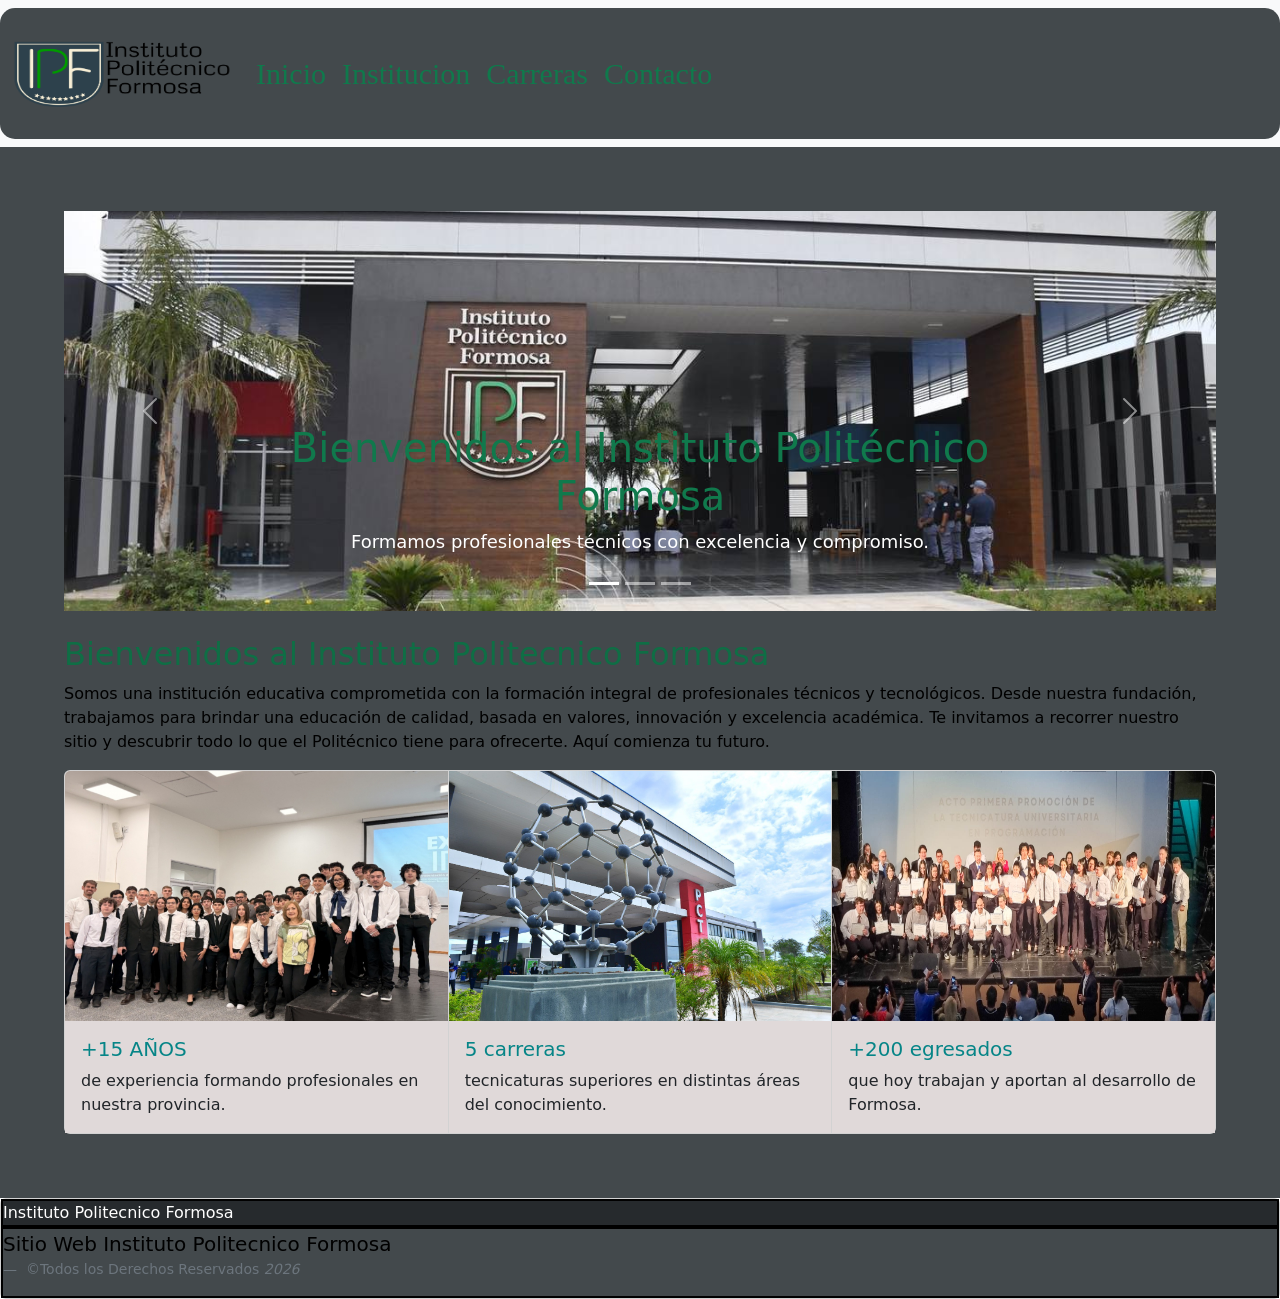
<file: index.html>
<!doctype html>
<html lang="es">
  <head>
    <meta charset="UTF-8" />
    <meta name="viewport" content="width=device-width, initial-scale=1.0" />
    <title>Inicio</title>
    <link rel="stylesheet" href="assets/css/index.css">
    <link
      href="https://cdn.jsdelivr.net/npm/bootstrap@5.3.8/dist/css/bootstrap.min.css"
      rel="stylesheet"
      integrity="sha384-sRIl4kxILFvY47J16cr9ZwB07vP4J8+LH7qKQnuqkuIAvNWLzeN8tE5YBujZqJLB"
      crossorigin="anonymous"
    />
  </head>
  <!--Navbar-->
  <header>
   <nav class="navbar navbar-expand-lg bg-body-tertiary">
  <div class="container-fluid">
     <a class="navbar-brand" href="index.html">
      <!--Img de logo IPF-->
      <img src="assets/img/LOGO.png" alt="Logo Instituto" width="220" height="70">
    </a>
   
    <button class="navbar-toggler" type="button" data-bs-toggle="collapse" data-bs-target="#navbarNavDropdown" aria-controls="navbarNavDropdown" aria-expanded="false" aria-label="Toggle navigation">
      <span class="navbar-toggler-icon"></span>
    </button>
    <div class="collapse navbar-collapse" id="navbarNavDropdown">
      <ul class="navbar-nav">
         <li class="nav-item">
          <a class="nav-link " aria-current="page" href="index.html">Inicio</a>
        </li>
        <li class="nav-item">
          <a class="nav-link " aria-current="page" href="institucion.html">Institucion</a>
        </li>
        <li class="nav-item">
          <a class="nav-link" href="carreras.html">Carreras</a>
        </li>
        <li class="nav-item">
          <a class="nav-link" href="contacto.html">Contacto</a>
        </li>
       
          </ul>
        </li>
      </ul>
    </div>
  </div>
 
</nav>
  </header>
<body>
     
        <main>
          <!--Carrusel de imagenes-->
           <div id="myCarousel" class="carousel slide mb-6" data-bs-ride="carousel">
    <div class="carousel-indicators">
        <button type="button" data-bs-target="#myCarousel" data-bs-slide-to="0" class="active" aria-current="true" aria-label="Slide 1"></button>
        <button type="button" data-bs-target="#myCarousel" data-bs-slide-to="1" aria-label="Slide 2"></button>
        <button type="button" data-bs-target="#myCarousel" data-bs-slide-to="2" aria-label="Slide 3"></button>
    </div>
   
    <div class="carousel-inner">
       <!--imagen en carrusel con info-->
        <div class="carousel-item active">
            <img src="assets/img/IPF1.jpeg" class="d-block w-100" alt="Descripción de la imagen 1">
            <div class="container">
                <div class="carousel-caption ">
                    <h1 class="carrusel-titulo">Bienvenidos al Instituto Politécnico Formosa</h1>
                    <p class="parrafo-carrusel">Formamos profesionales técnicos con excelencia y compromiso.</p>
                 
                </div>
            </div>
        </div>
        <!--imagen en carrusel con info-->
       
        <div class="carousel-item">
            <img src="assets/img/IPF2.jpeg" class="d-block w-100" alt="Descripción de la imagen 2">
            <div class="container">
                <div class="carousel-caption">
                    <h1 class="carrusel-titulo">Laboratorios y Talleres</h1>
                    <p class="parrafo-carrusel">Aprendé haciendo con equipamiento moderno y tecnología de punta.</p>
                   
                </div>
            </div>
        </div>
        <!--imagen en carrusel con info-->
     
        <div class="carousel-item">
            <img src="assets/img/ipf3.jpg" class="d-block w-100" alt="Descripción de la imagen 3">
            <div class="container">
                <div class="carousel-caption text-end">
                    <h1 class="carrusel-titulo">Sumate a nuestra comunidad</h1>
                    <p class="parrafo-carrusel">Inscribite ahora y empezá a construir tu futuro profesional.</p>
                   
                </div>
            </div>
        </div>
    </div>
   <!--boton de siguiente en carrusel-->
    <button class="carousel-control-prev" type="button" data-bs-target="#myCarousel" data-bs-slide="prev">
        <span class="carousel-control-prev-icon" aria-hidden="true"></span>
        <span class="visually-hidden">Previous</span>
    </button>
    <button class="carousel-control-next" type="button" data-bs-target="#myCarousel" data-bs-slide="next">
        <span class="carousel-control-next-icon" aria-hidden="true"></span>
        <span class="visually-hidden">Next</span>
    </button>
</div>
<br>
<!--titulo bienvenida-->
          <div>
            <h2 class="bienvenida">
              Bienvenidos al Instituto Politecnico Formosa
            </h2>
          <p class="text-B">
            Somos una institución educativa comprometida con la formación integral de profesionales técnicos y tecnológicos. Desde nuestra fundación, trabajamos para brindar una educación de calidad, basada en valores, innovación y excelencia académica.


Te invitamos a recorrer nuestro sitio y descubrir todo lo que el Politécnico tiene para ofrecerte. Aquí comienza tu futuro.
          </p>
          </div>


          <!--grupo de cartas con info del IPF-->
          <div class="card-group">
  <div class="card">
    <img src="assets/img/profesionales.jpg" class="card-img-top" alt="...">
    <div class="card-body">
      <h5 class="card-title1">+15 AÑOS</h5>
      <p class="card-text">de experiencia formando profesionales en nuestra provincia.</p>
     
    </div>
  </div>
  <div class="card">
    <img src="assets/img/carreras.jpeg" class="card-img-top" alt="...">
    <div class="card-body">
      <h5 class="card-title1">5 carreras</h5>
      <p class="card-text">tecnicaturas superiores en distintas áreas del conocimiento.</p>
     
    </div>
  </div>
  <div class="card">
    <img src="assets/img/egresados.jpeg" class="card-img-top" alt="...">
    <div class="card-body">
      <h5 class="card-title1">+200 egresados</h5>
      <p class="card-text">que hoy trabajan y aportan al desarrollo de Formosa.</p>
   
    </div>
  </div>
</div>
        </main>
        <!--footer-->
<footer>
  <div class="card">
  <div class="card-header1">
    Instituto Politecnico Formosa
  </div>
  <div class="card-body2">
    <figure>
      <blockquote class="blockquote">
        <p>Sitio Web Instituto Politecnico Formosa</p>
      </blockquote>
      <figcaption class="blockquote-footer">
        ©Todos los Derechos Reservados <cite title="Source Title">2026</cite>
      </figcaption>
    </figure>
  </div>
</div>
</footer>




    <script
    src="https://cdn.jsdelivr.net/npm/bootstrap@5.3.8/dist/js/bootstrap.bundle.min.js"
    integrity="sha384-FKyoEForCGlyvwx9Hj09JcYn3nv7wiPVlz7YYwJrWVcXK/BmnVDxM+D2scQbITxI"
    crossorigin="anonymous"
  ></script>
  </body>
 
</html>
</file>
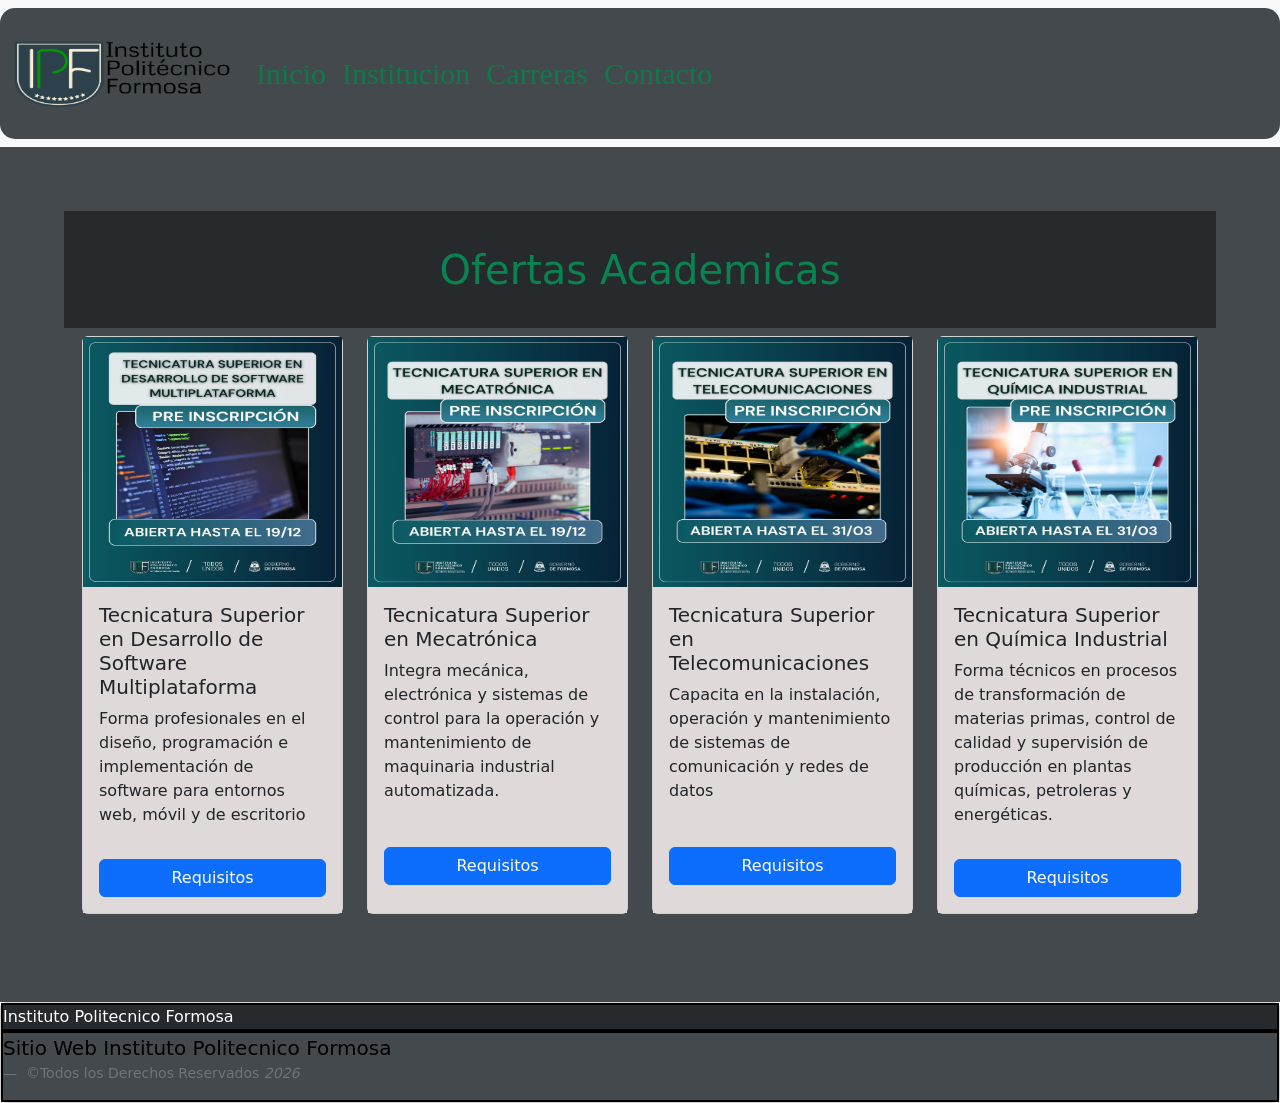
<file: carreras.html>
<!doctype html>
<html lang="es">
  <head>
    <meta charset="UTF-8" />
    <meta name="viewport" content="width=device-width, initial-scale=1.0" />
    <title>Inicio</title>
    <link rel="stylesheet" href="assets/css/carreras.css">
    <link
      href="https://cdn.jsdelivr.net/npm/bootstrap@5.3.8/dist/css/bootstrap.min.css"
      rel="stylesheet"
      integrity="sha384-sRIl4kxILFvY47J16cr9ZwB07vP4J8+LH7qKQnuqkuIAvNWLzeN8tE5YBujZqJLB"
      crossorigin="anonymous"
    />
  </head>
  <header>
    <!--nav bar-->
    <nav class="navbar navbar-expand-lg bg-body-tertiary">
  <div class="container-fluid">
     <a class="navbar-brand" href="carreras.html">
      <img src="assets/img/LOGO.png" alt="Logo Instituto" width="220" height="70">
    </a>
   
    <button class="navbar-toggler" type="button" data-bs-toggle="collapse" data-bs-target="#navbarNavDropdown" aria-controls="navbarNavDropdown" aria-expanded="false" aria-label="Toggle navigation">
      <span class="navbar-toggler-icon"></span>
    </button>
    <div class="collapse navbar-collapse" id="navbarNavDropdown">
      <ul class="navbar-nav">
         <li class="nav-item">
          <a class="nav-link " aria-current="page" href="index.html">Inicio</a>
        </li>
        <li class="nav-item">
          <a class="nav-link " aria-current="page" href="institucion.html">Institucion</a>
        </li>
        <li class="nav-item">
          <a class="nav-link" href="carreras.html">Carreras</a>
        </li>
        <li class="nav-item">
          <a class="nav-link" href="contacto.html">Contacto</a>
        </li>
       
          </ul>
        </li>
      </ul>
    </div>
  </div>
 
</nav>



  </header>
<body>
     
   <main>
    <!--titulo carreras-->
    <div>
      <h1 class="titulo-carreras">Ofertas Academicas</h1>
    </div>
   <div class="container">
    <div class="row">

      <!-- SOFTWARE -->
      <div class="col-12 col-md-6 col-lg-3 mb-4">
        <div class="card h-100">
          <img src="assets/img/software.jpg" class="card-img-carr " alt="...">
          <div class="card-body">
            <h5 class="card-title">Tecnicatura Superior en Desarrollo de Software Multiplataforma</h5>
            <p class="card-text">Forma profesionales en el diseño, programación e implementación de software para entornos web, móvil y de escritorio</p>
          </div>

          <!-- BOTÓN de modals-->
          <div class="card-body">
            <button class="btn btn-primary w-100" data-bs-target="#modalSofware1" data-bs-toggle="modal">
              Requisitos
            </button>
          </div>
        </div>
      </div>

      <!-- MECATRONICA -->
      <div class="col-12 col-md-6 col-lg-3 mb-4">
        <div class="card h-100">
          <img src="assets/img/MECATRONICA.jpg" class="card-img-carr " alt="...">
          <div class="card-body">
            <h5 class="card-title">Tecnicatura Superior en Mecatrónica</h5>
            <p class="card-text">Integra mecánica, electrónica y sistemas de control para la operación y mantenimiento de maquinaria industrial automatizada.</p>
          </div>
 <!-- BOTÓN de modals-->
          <div class="card-body">
            <button class="btn btn-primary w-100" data-bs-target="#modalmeca1" data-bs-toggle="modal">
              Requisitos
            </button>
          </div>
        </div>
      </div>

      <!-- TELECO -->
      <div class="col-12 col-md-6 col-lg-3 mb-4">
        <div class="card h-100">
          <img src="assets/img/teleco.jpg" class="card-img-carr " alt="...">
          <div class="card-body">
            <h5 class="card-title">Tecnicatura Superior en Telecomunicaciones</h5>
            <p class="card-text">Capacita en la instalación, operación y mantenimiento de sistemas de comunicación y redes de datos</p>
          </div>
 <!-- BOTÓN de modals-->
          <div class="card-body">
            <button class="btn btn-primary w-100" data-bs-target="#modaltele1" data-bs-toggle="modal">
              Requisitos
            </button>
          </div>
        </div>
      </div>

      <!-- QUIMICA -->
      <div class="col-12 col-md-6 col-lg-3 mb-4">
        <div class="card h-100">
          <img src="assets/img/QUIMICA.jpg" class="card-img-carr  " alt="...">
          <div class="card-body">
            <h5 class="card-title">Tecnicatura Superior en Química Industrial</h5>
            <p class="card-text">Forma técnicos en procesos de transformación de materias primas, control de calidad y supervisión de producción en plantas químicas, petroleras y energéticas.</p>
          </div>
 <!-- BOTÓN de modals-->
          <div class="card-body">
            <button class="btn btn-primary w-100" data-bs-target="#modalquimi1" data-bs-toggle="modal">
              Requisitos
            </button>
          </div>
        </div>
      </div>

    </div>
  </div>
</main>


    
<!--footer-->
<footer>
  <div class="card">
  <div class="card-header1">
    Instituto Politecnico Formosa
  </div>
  <div class="card-body2">
    <figure>
      <blockquote class="blockquote">
        <p>Sitio Web Instituto Politecnico Formosa</p>
      </blockquote>
      <figcaption class="blockquote-footer">
        ©Todos los Derechos Reservados <cite title="Source Title">2026</cite>
      </figcaption>
    </figure>
  </div>
</div>
</footer>



<!--MODAL sofware-->

  <div class="modal fade" id="modalSofware1" aria-hidden="true" aria-labelledby="exampleModalToggleLabel" tabindex="-1">
  <div class="modal-dialog modal-dialog-centered">
    <div class="modal-content">
      <div class="modal-header">
        <h1 class="modal-title fs-5" id="exampleModalToggleLabel">Perfil del egresado:</h1>
        <button type="button" class="btn-close" data-bs-dismiss="modal" aria-label="Close"></button>
      </div>
      <div class="modal-body">
        Técnico superior con título oficial capaz de desarrollar soluciones tecnológicas, trabajar en equipos de programación bajo metodologías ágiles y adaptarse a entornos tecnológicos cambiantes.
       <br>
        <br>
        <h5>Duracion</h5>
       <p>2 años </p>
      </div>
      <div class="modal-footer">
        <button class="btn btn-primary" data-bs-target="#modalSofware2" data-bs-toggle="modal">Requisitos</button>
      </div>
    </div>
  </div>
</div>
<div class="modal fade" id="modalSofware2" aria-hidden="true" aria-labelledby="exampleModalToggleLabel2" tabindex="-1">
  <div class="modal-dialog modal-dialog-centered">
    <div class="modal-content">
      <div class="modal-header">
        <h1 class="modal-title fs-5" id="exampleModalToggleLabel2">Requisitos de Inscripcion</h1>
        <button type="button" class="btn-close" data-bs-dismiss="modal" aria-label="Close"></button>
      </div>
      <div class="modal-body">
     <h5>Requisitos de inscripción:</h5>
     <ul><li>Título secundario completo (o constancia)</li>
    <li>Fotocopia de DNI y CUIL </li>
      <li>Partida de nacimiento actualizada</li>
      <li>Carpeta colgante y 2 fotos 4x4</li>
    </ul>
      </div>
      <div class="modal-footer">
        <button class="btn btn-primary" data-bs-target="#modalSofware1" data-bs-toggle="modal">Volver</button>
      </div>
    </div>
  </div>
</div>



<!--MODAL meca-->
 <div class="modal fade" id="modalmeca1" aria-hidden="true" aria-labelledby="exampleModalToggleLabel" tabindex="-1">
  <div class="modal-dialog modal-dialog-centered">
    <div class="modal-content">
      <div class="modal-header">
        <h1 class="modal-title fs-5" id="exampleModalToggleLabel">Perfil del egresado:</h1>
        <button type="button" class="btn-close" data-bs-dismiss="modal" aria-label="Close"></button>
      </div>
      <div class="modal-body">
       Profesional capacitado para intervenir en procesos de producción automatizada, diagnosticar fallas y optimizar sistemas tecnológicos en el ámbito industrial.
      <br>
        <br>
         <h5>Duracion</h5>
       <p>3 años </p>
      </div>
      <div class="modal-footer">
        <button class="btn btn-primary" data-bs-target="#modalmeca2" data-bs-toggle="modal">Requisitos</button>
      </div>
    </div>
  </div>
</div>
<div class="modal fade" id="modalmeca2" aria-hidden="true" aria-labelledby="exampleModalToggleLabel2" tabindex="-1">
  <div class="modal-dialog modal-dialog-centered">
    <div class="modal-content">
      <div class="modal-header">
        <h1 class="modal-title fs-5" id="exampleModalToggleLabel2">Requisitos de inscripción:</h1>
        <button type="button" class="btn-close" data-bs-dismiss="modal" aria-label="Close"></button>
      </div>
      <div class="modal-body">
     <ul><li>Título secundario completo (o constancia)</li>
    <li>Fotocopia de DNI y CUIL </li>
      <li>Partida de nacimiento actualizada</li>
      <li>Carpeta colgante y 2 fotos 4x4</li>
    </ul>
      </div>
      <div class="modal-footer">
        <button class="btn btn-primary" data-bs-target="#modalmeca1" data-bs-toggle="modal">Volver</button>
      </div>
    </div>
  </div>
</div>


<!--MODAL teleco-->
   <div class="modal fade" id="modaltele1" aria-hidden="true" aria-labelledby="exampleModalToggleLabel" tabindex="-1">
  <div class="modal-dialog modal-dialog-centered">
    <div class="modal-content">
      <div class="modal-header">
        <h1 class="modal-title fs-5" id="exampleModalToggleLabel">Perfil del egresado:</h1>
        <button type="button" class="btn-close" data-bs-dismiss="modal" aria-label="Close"></button>
      </div>
      <div class="modal-body">
         Profesional especializado en infraestructura de conectividad, transmisión de datos y gestión de redes para el sector industrial y de servicios.
         <br>
        <br>
          <h5>Duracion</h5>
       <p>2 años y medio </p>
      </div>
      <div class="modal-footer">
        <button class="btn btn-primary" data-bs-target="#modaltele2" data-bs-toggle="modal">Requisitos</button>
      </div>
    </div>
  </div>
</div>
<div class="modal fade" id="modaltele2" aria-hidden="true" aria-labelledby="exampleModalToggleLabel2" tabindex="-1">
  <div class="modal-dialog modal-dialog-centered">
    <div class="modal-content">
      <div class="modal-header">
        <h1 class="modal-title fs-5" id="exampleModalToggleLabel2">Requisitos de inscripción:</h1>
        <button type="button" class="btn-close" data-bs-dismiss="modal" aria-label="Close"></button>
      </div>
      <div class="modal-body">
     <ul><li>Título secundario completo (o constancia)</li>
    <li>Fotocopia de DNI y CUIL </li>
      <li>Partida de nacimiento actualizada</li>
      <li>Carpeta colgante y 2 fotos 4x4</li>
    </ul>
      </div>
      <div class="modal-footer">
        <button class="btn btn-primary" data-bs-target="#modaltele1" data-bs-toggle="modal">Volver</button>
      </div>
    </div>
  </div>
</div>

<!--MODAL qumica-->
<div class="modal fade" id="modalquimi1" aria-hidden="true" aria-labelledby="exampleModalToggleLabel" tabindex="-1">
  <div class="modal-dialog modal-dialog-centered">
    <div class="modal-content">
      <div class="modal-header">
        <h1 class="modal-title fs-5" id="exampleModalToggleLabel">Perfil del egresado:</h1>
        <button type="button" class="btn-close" data-bs-dismiss="modal" aria-label="Close"></button>
      </div>
      <div class="modal-body">
        Profesional habilitado para desempeñarse en laboratorios y plantas industriales, asegurando el cumplimiento de normativas ambientales y de seguridad.
        <br>
        <br>
         <h5>Duracion</h5>
       <p>2 años y medio </p>
      </div>
      <div class="modal-footer">
        <button class="btn btn-primary" data-bs-target="#modalquimi2" data-bs-toggle="modal">Requisitos</button>
      </div>
    </div>
  </div>
</div>
<div class="modal fade" id="modalquimi2" aria-hidden="true" aria-labelledby="exampleModalToggleLabel2" tabindex="-1">
  <div class="modal-dialog modal-dialog-centered">
    <div class="modal-content">
      <div class="modal-header">
        <h1 class="modal-title fs-5" id="exampleModalToggleLabel2">Modal 2</h1>
        <button type="button" class="btn-close" data-bs-dismiss="modal" aria-label="Close"></button>
      </div>
      <div class="modal-body">
      <h5>Requisitos de inscripción:</h5>
     <ul><li>Título secundario completo (o constancia)</li>
    <li>Fotocopia de DNI y CUIL </li>
      <li>Partida de nacimiento actualizada</li>
      <li>Carpeta colgante y 2 fotos 4x4</li>
    </ul>
      </div>
      <div class="modal-footer">
        <button class="btn btn-primary" data-bs-target="#modalquimi1" data-bs-toggle="modal">Volver</button>
      </div>
    </div>
  </div>
</div>


    <script
    src="https://cdn.jsdelivr.net/npm/bootstrap@5.3.8/dist/js/bootstrap.bundle.min.js"
    integrity="sha384-FKyoEForCGlyvwx9Hj09JcYn3nv7wiPVlz7YYwJrWVcXK/BmnVDxM+D2scQbITxI"
    crossorigin="anonymous"
  ></script>
  </body>
 
</html>
</file>
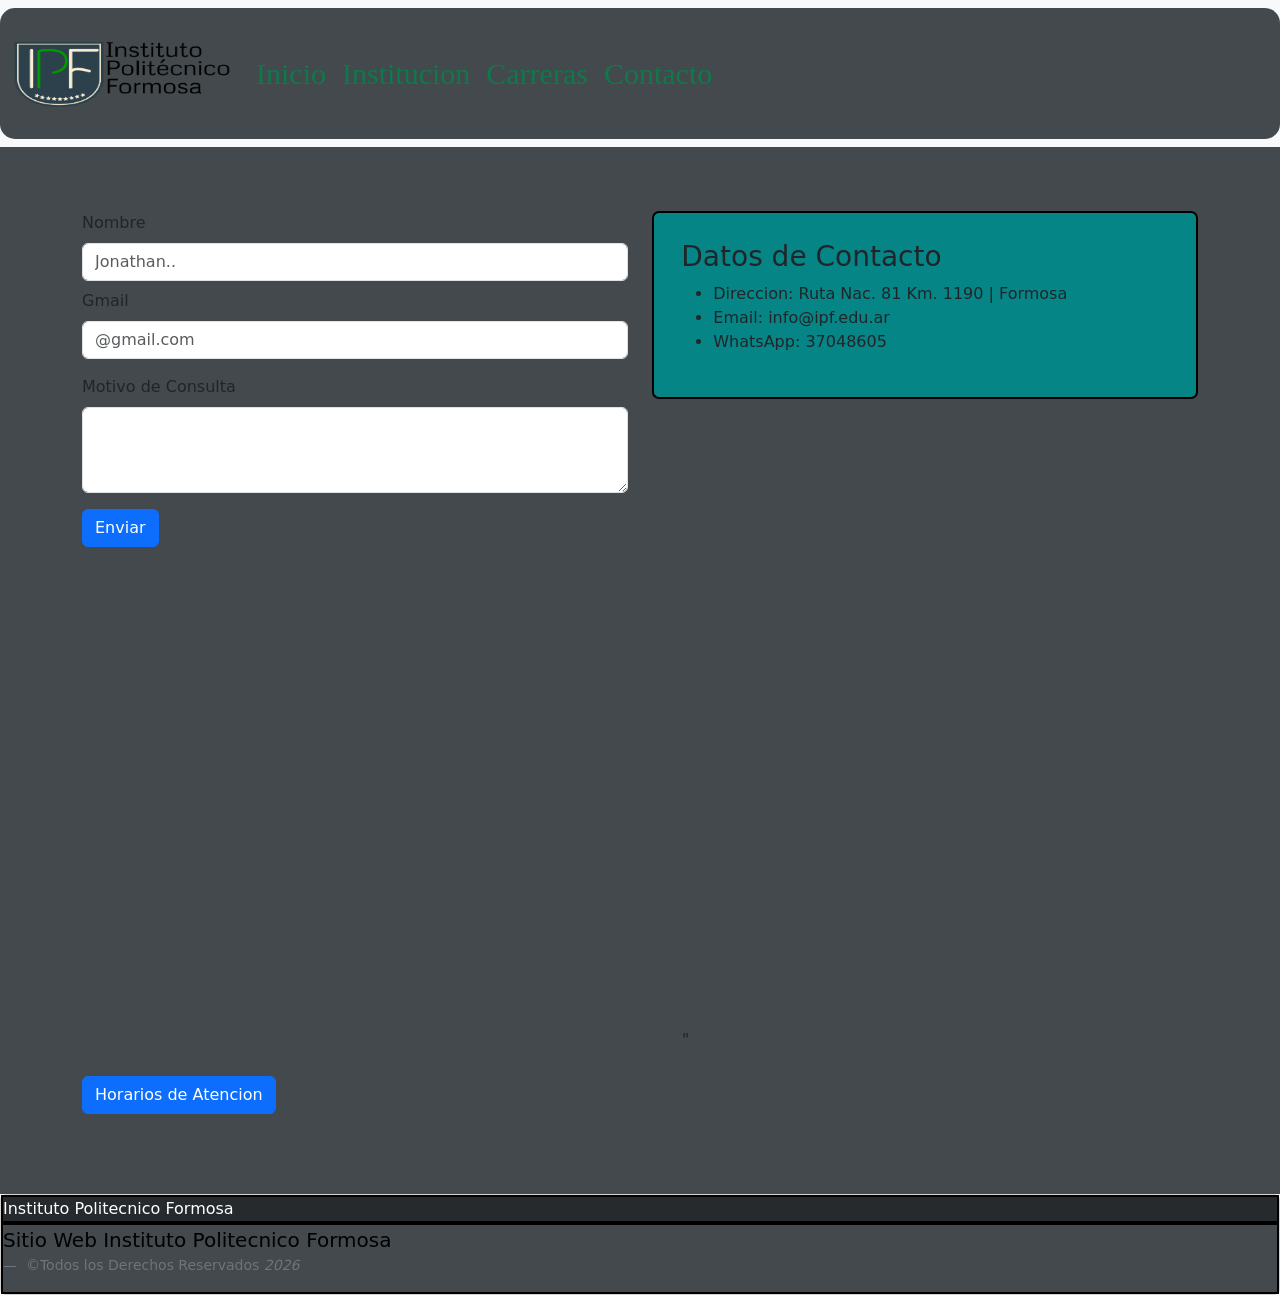
<file: contacto.html>
<!doctype html>
<html lang="es">
  <head>
    <meta charset="UTF-8" />
    <meta name="viewport" content="width=device-width, initial-scale=1.0" />
    <title>Contacto</title>
    <link rel="stylesheet" href="assets/css/contacto.css" />
    <link
      href="https://cdn.jsdelivr.net/npm/bootstrap@5.3.8/dist/css/bootstrap.min.css"
      rel="stylesheet"
      integrity="sha384-sRIl4kxILFvY47J16cr9ZwB07vP4J8+LH7qKQnuqkuIAvNWLzeN8tE5YBujZqJLB"
      crossorigin="anonymous"
    />
  </head>
  <header><nav class="navbar navbar-expand-lg bg-body-tertiary">
  <div class="container-fluid">
     <a class="navbar-brand" href="carreras.html">
      <img src="assets/img/LOGO.png" alt="Logo Instituto" width="220" height="70">
    </a>
   
    <button class="navbar-toggler" type="button" data-bs-toggle="collapse" data-bs-target="#navbarNavDropdown" aria-controls="navbarNavDropdown" aria-expanded="false" aria-label="Toggle navigation">
      <span class="navbar-toggler-icon"></span>
    </button>
    <div class="collapse navbar-collapse" id="navbarNavDropdown">
      <ul class="navbar-nav">
         <li class="nav-item">
          <a class="nav-link " aria-current="page" href="index.html">Inicio</a>
        </li>
        <li class="nav-item">
          <a class="nav-link " aria-current="page" href="institucion.html">Institucion</a>
        </li>
        <li class="nav-item">
          <a class="nav-link" href="carreras.html">Carreras</a>
        </li>
        <li class="nav-item">
          <a class="nav-link" href="contacto.html">Contacto</a>
        </li>
       
          </ul>
        </li>
      </ul>
    </div>
  </div>
 
</nav>
</header>
  <body>
    <main>
  <div class="container">
    <div class="row">

      <!-- FORMULARIO -->
      <div class="col-12 col-md-6">

        <div class="mb-2">
          <label class="form-label">Nombre</label>
          <input type="text" class="form-control" placeholder="Jonathan..">
        </div>

        <div class="mb-3">
          <label class="form-label">Gmail</label>
          <input type="email" class="form-control" placeholder="@gmail.com">
        </div>

        <div class="mb-3">
          <label class="form-label">Motivo de Consulta</label>
          <textarea class="form-control" rows="3"></textarea>
        </div>
<!--boton de enviar-->
        <input class="btn btn-primary" type="button" value="Enviar">

      </div> 

      <!-- DATOS DE CONTACTO -->
      <div class="col-12 col-md-6">
<div class="ss">
        <h3>Datos de Contacto</h3>
        <ul>
          <li>Direccion: Ruta Nac. 81 Km. 1190 | Formosa</li>
          <li>Email: info@ipf.edu.ar</li>
          <li>WhatsApp: 37048605</li>
        </ul>

      </div>

    </div>
  </div>
  
  <br>
  <br>
  <!--iamgen interactiva de google maps-->
  <iframe src="https://www.google.com/maps/embed?pb=!1m18!1m12!1m3!1d930.8380915021241!2d-58.277511231232296!3d-26.08042039273309!2m3!1f0!2f0!3f0!3m2!1i1024!2i768!4f13.1!3m3!1m2!1s0x945cb1005b21b355%3A0x36a052477a923c03!2sInstituto%20Polit%C3%A9cnico%20Formosa!5e0!3m2!1ses!2sar!4v1777770500098!5m2!1ses!2sar"
   width="600" height="450" style="border:0;" allowfullscreen="" loading="lazy" referrerpolicy="no-referrer-when-downgrade"></iframe>"
  <br>
  <br>
  <!--boton con contenido expandible-->
 <button class="btn btn-primary" type="button" data-bs-toggle="collapse" data-bs-target="#collapseExample" aria-expanded="false" aria-controls="collapseExample">
    Horarios de Atencion
  </button>
</p>
<div class="collapse" id="collapseExample">
  <div class="card card-body">
     <strong> Lunes a Viernes</strong> desde las 9:00 a 22:00
  </div>
</div>

</main>
<!--footer-->
<footer>
  <div class="card">
  <div class="card-header1">
    Instituto Politecnico Formosa
  </div>
  <div class="card-body2">
    <figure>
      <blockquote class="blockquote">
        <p>Sitio Web Instituto Politecnico Formosa</p>
      </blockquote>
      <figcaption class="blockquote-footer">
        ©Todos los Derechos Reservados <cite title="Source Title">2026</cite>
      </figcaption>
    </figure>
  </div>
</div>
</footer>


    <script
      src="https://cdn.jsdelivr.net/npm/bootstrap@5.3.8/dist/js/bootstrap.bundle.min.js"
      integrity="sha384-FKyoEForCGlyvwx9Hj09JcYn3nv7wiPVlz7YYwJrWVcXK/BmnVDxM+D2scQbITxI"
      crossorigin="anonymous"
    ></script>
  </body>
</html>
</file>
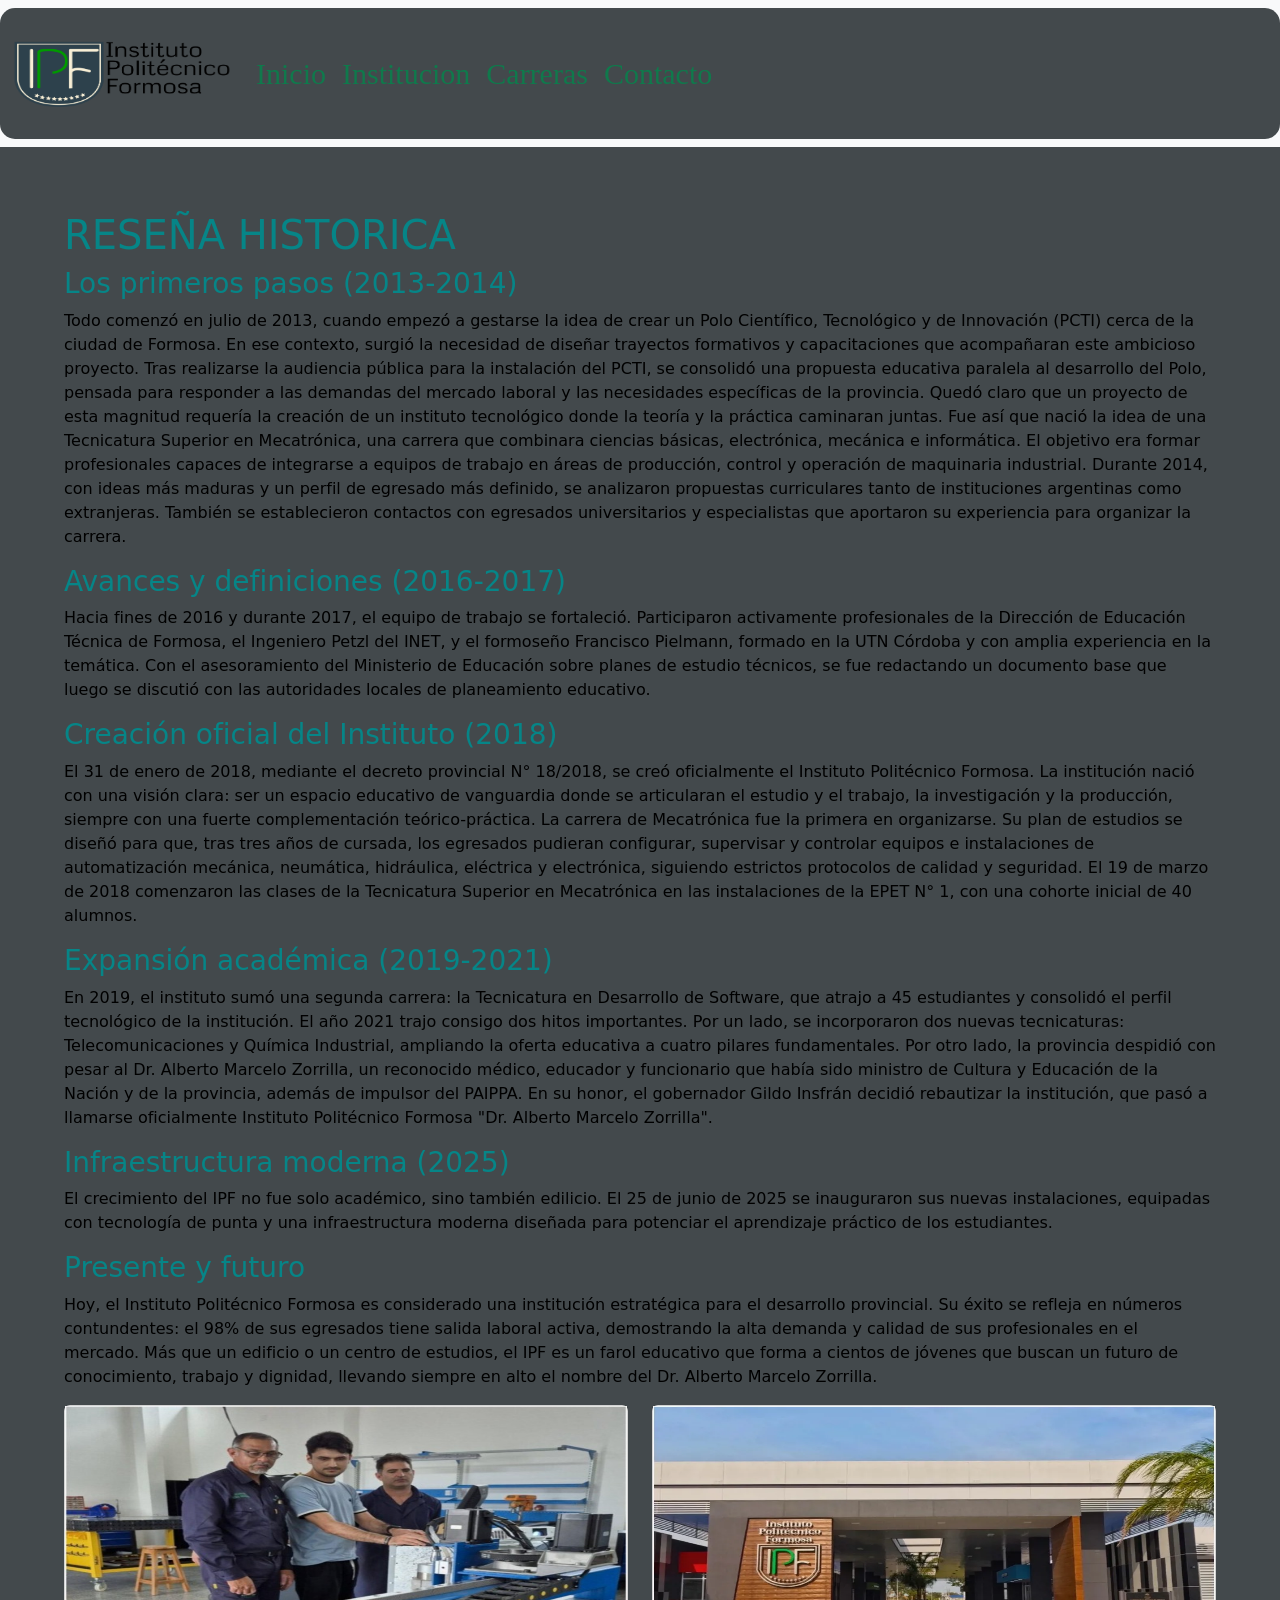
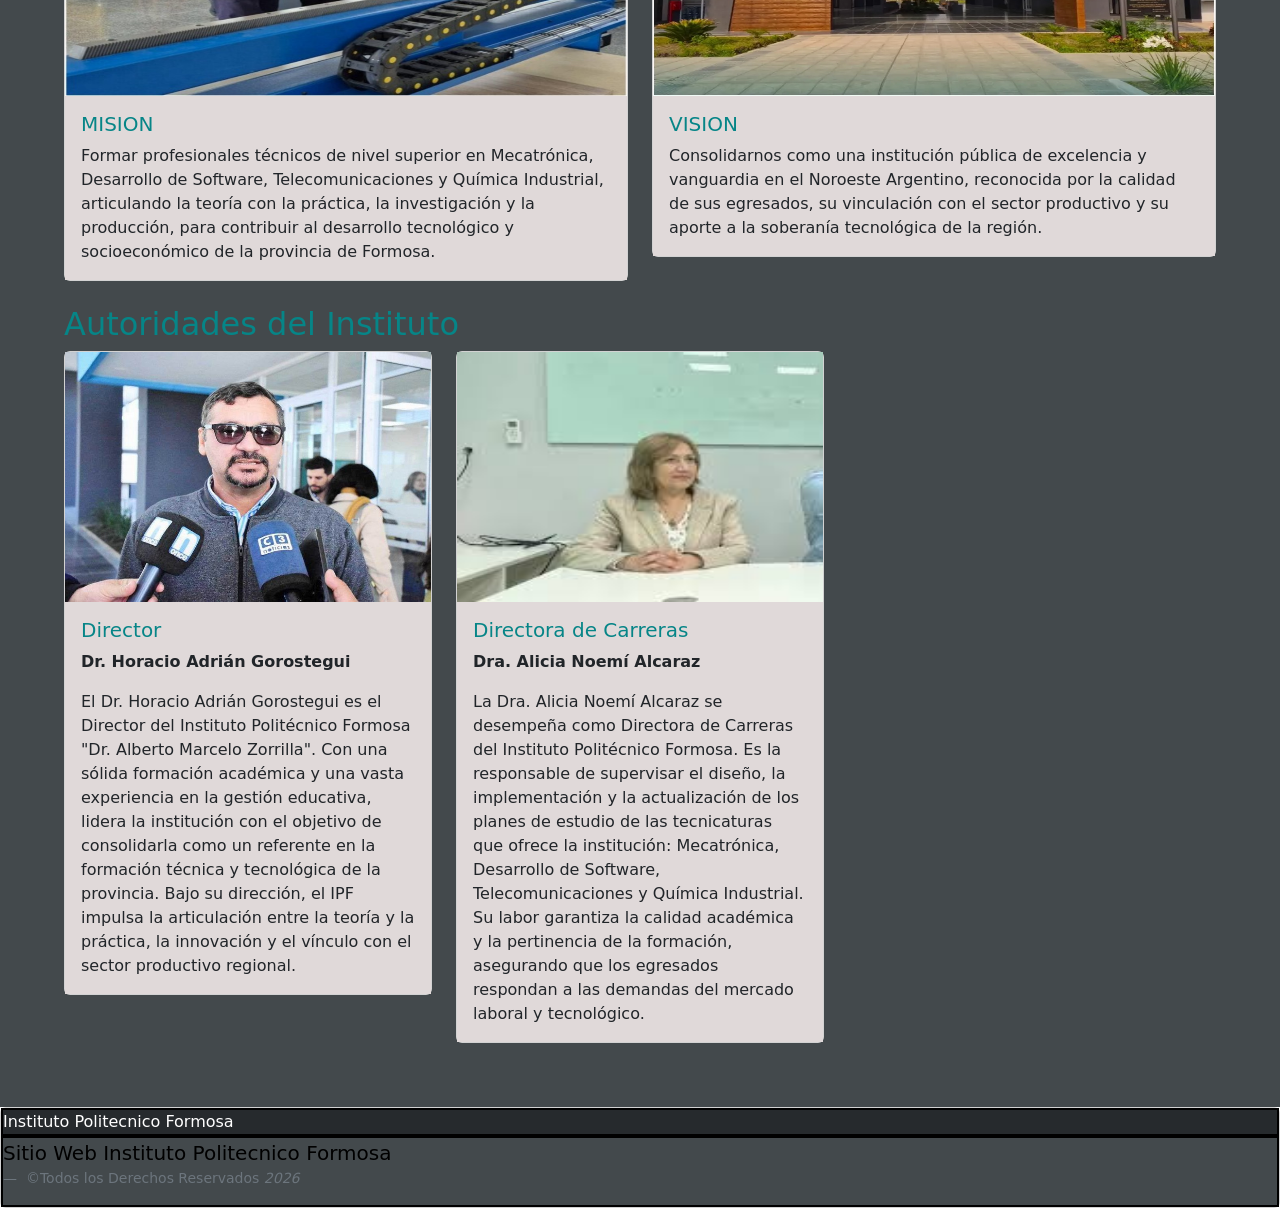
<file: institucion.html>
<!doctype html>
<html lang="es">
  <head>
    <meta charset="UTF-8" />
    <meta name="viewport" content="width=device-width, initial-scale=1.0" />
    <title>Institucion</title>
    <link rel="stylesheet" href="assets/css/institucion.css">
    <link
      href="https://cdn.jsdelivr.net/npm/bootstrap@5.3.8/dist/css/bootstrap.min.css"
      rel="stylesheet"
      integrity="sha384-sRIl4kxILFvY47J16cr9ZwB07vP4J8+LH7qKQnuqkuIAvNWLzeN8tE5YBujZqJLB"
      crossorigin="anonymous"
    />
  </head>
  <header>
    <!--nav bar-->
     <nav class="navbar navbar-expand-lg bg-body-tertiary">
  <div class="container-fluid">
     <a class="navbar-brand" href="institucion.html">
      <img src="assets/img/LOGO.png" alt="Logo Instituto" width="220" height="70">
    </a>
   
    <button class="navbar-toggler" type="button" data-bs-toggle="collapse" data-bs-target="#navbarNavDropdown" aria-controls="navbarNavDropdown" aria-expanded="false" aria-label="Toggle navigation">
      <span class="navbar-toggler-icon"></span>
    </button>
    <div class="collapse navbar-collapse" id="navbarNavDropdown">
      <ul class="navbar-nav">
         <li class="nav-item">
          <a class="nav-link " aria-current="page" href="index.html">Inicio</a>
        </li>
        <li class="nav-item">
          <a class="nav-link " aria-current="page" href="institucion.html">Institucion</a>
        </li>
        <li class="nav-item">
          <a class="nav-link" href="carreras.html">Carreras</a>
        </li>
        <li class="nav-item">
          <a class="nav-link" href="contacto.html">Contacto</a>
        </li>
       
          </ul>
        </li>
      </ul>
    </div>
  </div>
 
</nav>
  </header>
  <body>
<main>
  <!--Cuerpo de informacion sobre reseña historica-->

    <h1 class="titulo-h1">RESEÑA HISTORICA</h1>
  <h3 class="titulo-h3">
    Los primeros pasos (2013-2014)
  </h3 >
<p class="parrafo" >Todo comenzó en julio de 2013, cuando empezó a gestarse la idea de crear un Polo Científico, Tecnológico y de Innovación (PCTI) cerca de la ciudad de Formosa. En ese contexto, surgió la necesidad de diseñar trayectos formativos y capacitaciones que acompañaran este ambicioso proyecto.


Tras realizarse la audiencia pública para la instalación del PCTI, se consolidó una propuesta educativa paralela al desarrollo del Polo, pensada para responder a las demandas del mercado laboral y las necesidades específicas de la provincia. Quedó claro que un proyecto de esta magnitud requería la creación de un instituto tecnológico donde la teoría y la práctica caminaran juntas.


Fue así que nació la idea de una Tecnicatura Superior en Mecatrónica, una carrera que combinara ciencias básicas, electrónica, mecánica e informática. El objetivo era formar profesionales capaces de integrarse a equipos de trabajo en áreas de producción, control y operación de maquinaria industrial.


Durante 2014, con ideas más maduras y un perfil de egresado más definido, se analizaron propuestas curriculares tanto de instituciones argentinas como extranjeras. También se establecieron contactos con egresados universitarios y especialistas que aportaron su experiencia para organizar la carrera.</p>


<h3 class="titulo-h3">Avances y definiciones (2016-2017)</h3>
<p class="parrafo">Hacia fines de 2016 y durante 2017, el equipo de trabajo se fortaleció. Participaron activamente profesionales de la Dirección de Educación Técnica de Formosa, el Ingeniero Petzl del INET, y el formoseño Francisco Pielmann, formado en la UTN Córdoba y con amplia experiencia en la temática. Con el asesoramiento del Ministerio de Educación sobre planes de estudio técnicos, se fue redactando un documento base que luego se discutió con las autoridades locales de planeamiento educativo.</p>


<h3 class="titulo-h3">
  Creación oficial del Instituto (2018)
</h3 >
<p class="parrafo">El 31 de enero de 2018, mediante el decreto provincial N° 18/2018, se creó oficialmente el Instituto Politécnico Formosa. La institución nació con una visión clara: ser un espacio educativo de vanguardia donde se articularan el estudio y el trabajo, la investigación y la producción, siempre con una fuerte complementación teórico-práctica.


La carrera de Mecatrónica fue la primera en organizarse. Su plan de estudios se diseñó para que, tras tres años de cursada, los egresados pudieran configurar, supervisar y controlar equipos e instalaciones de automatización mecánica, neumática, hidráulica, eléctrica y electrónica, siguiendo estrictos protocolos de calidad y seguridad.


El 19 de marzo de 2018 comenzaron las clases de la Tecnicatura Superior en Mecatrónica en las instalaciones de la EPET N° 1, con una cohorte inicial de 40 alumnos.</p>


<h3 class="titulo-h3">Expansión académica (2019-2021)</h3>
<p class="parrafo">En 2019, el instituto sumó una segunda carrera: la Tecnicatura en Desarrollo de Software, que atrajo a 45 estudiantes y consolidó el perfil tecnológico de la institución.


El año 2021 trajo consigo dos hitos importantes. Por un lado, se incorporaron dos nuevas tecnicaturas: Telecomunicaciones y Química Industrial, ampliando la oferta educativa a cuatro pilares fundamentales. Por otro lado, la provincia despidió con pesar al Dr. Alberto Marcelo Zorrilla, un reconocido médico, educador y funcionario que había sido ministro de Cultura y Educación de la Nación y de la provincia, además de impulsor del PAIPPA. En su honor, el gobernador Gildo Insfrán decidió rebautizar la institución, que pasó a llamarse oficialmente Instituto Politécnico Formosa "Dr. Alberto Marcelo Zorrilla".</p>


<h3 class="titulo-h3">Infraestructura moderna (2025)</h3>
<p class="parrafo">El crecimiento del IPF no fue solo académico, sino también edilicio. El 25 de junio de 2025 se inauguraron sus nuevas instalaciones, equipadas con tecnología de punta y una infraestructura moderna diseñada para potenciar el aprendizaje práctico de los estudiantes.</p>


<h3 class="titulo-h3">Presente y futuro</h3>
<p class="parrafo">Hoy, el Instituto Politécnico Formosa es considerado una institución estratégica para el desarrollo provincial. Su éxito se refleja en números contundentes: el 98% de sus egresados tiene salida laboral activa, demostrando la alta demanda y calidad de sus profesionales en el mercado.


Más que un edificio o un centro de estudios, el IPF es un farol educativo que forma a cientos de jóvenes que buscan un futuro de conocimiento, trabajo y dignidad, llevando siempre en alto el nombre del Dr. Alberto Marcelo Zorrilla.</p>



<!--cartas para mision y vision-->
<div class="row row-cols-1 row-cols-md-2 g-4">
  <div class="col">
    <div class="card">
      <img src="assets/img/mision.jpeg" class="img" alt="...">
      <div class="card-body">
        <h5 class="card-titl">MISION</h5>
        <p class="card-text">Formar profesionales técnicos de nivel superior en Mecatrónica, Desarrollo de Software, Telecomunicaciones y Química Industrial, articulando la teoría con la práctica, la investigación y la producción, para contribuir al desarrollo tecnológico y socioeconómico de la provincia de Formosa.</p>
      </div>
    </div>
  </div>
  <div class="col">
    <div class="card">
      <img src="assets/img/vision.webp" class="img" alt="...">
      <div class="card-body">
        <h5 class="card-titl">VISION</h5>
        <p class="card-text">Consolidarnos como una institución pública de excelencia y vanguardia en el Noroeste Argentino, reconocida por la calidad de sus egresados, su vinculación con el sector productivo y su aporte a la soberanía tecnológica de la región.</p>
      </div>
    </div>
  </div>
 
</div>
<br>
<!--cartas para autoridades del instituto-->

<h2 class="titulo-h1">Autoridades del Instituto</h2>
<div class="row row-cols-1 row-cols-md-3 g-4">
  <div class="col">
    <div class="card">
      <img src="assets/img/DIRECTOR.jpeg" class="card-img-autoridades" alt="...">
      <div class="card-body">
        <h5 class="card-autoridades">Director</h5>
        <p class="card-text"><strong>Dr. Horacio Adrián Gorostegui </strong></p>
        <p class="card-text">El Dr. Horacio Adrián Gorostegui es el Director del Instituto Politécnico Formosa "Dr. Alberto Marcelo Zorrilla". Con una sólida formación académica y una vasta experiencia en la gestión educativa, lidera la institución con el objetivo de consolidarla como un referente en la formación técnica y tecnológica de la provincia. Bajo su dirección, el IPF impulsa la articulación entre la teoría y la práctica, la innovación y el vínculo con el sector productivo regional.</p>
      </div>
    </div>
  </div>
  <div class="col">
    <div class="card">
      <img src="assets/img/direcarreras.jpg" class="card-img-autoridades" alt="...">
      <div class="card-body">
        <h5 class="card-autoridades">Directora de Carreras</h5>
        <p class="card-text"><strong>Dra. Alicia Noemí Alcaraz</strong></p>
        <p class="card-text">La Dra. Alicia Noemí Alcaraz se desempeña como Directora de Carreras del Instituto Politécnico Formosa. Es la responsable de supervisar el diseño, la implementación y la actualización de los planes de estudio de las tecnicaturas que ofrece la institución: Mecatrónica, Desarrollo de Software, Telecomunicaciones y Química Industrial. Su labor garantiza la calidad académica y la pertinencia de la formación, asegurando que los egresados respondan a las demandas del mercado laboral y tecnológico.</p>
      </div>
    </div>
  </div>
</main>


<!--footer-->

<footer>
  <div class="card">
  <div class="card-header1">
    Instituto Politecnico Formosa
  </div>
  <div class="card-body2">
    <figure>
      <blockquote class="blockquote">
        <p>Sitio Web Instituto Politecnico Formosa</p>
      </blockquote>
      <figcaption class="blockquote-footer">
        ©Todos los Derechos Reservados <cite title="Source Title">2026</cite>
      </figcaption>
    </figure>
  </div>
</div>
</footer>

    <script
    src="https://cdn.jsdelivr.net/npm/bootstrap@5.3.8/dist/js/bootstrap.bundle.min.js"
    integrity="sha384-FKyoEForCGlyvwx9Hj09JcYn3nv7wiPVlz7YYwJrWVcXK/BmnVDxM+D2scQbITxI"
    crossorigin="anonymous"
  ></script>
  </body>
 
</html>
</file>
<file: assets/css/index.css>
body{
    padding: 0%;
    margin: 0%;
     max-width: 4000px;
}
main{
    padding: 5%;
    background-color: rgb(67, 73, 76);
}

/*fondo de header*/

.container-fluid{
    background-color: rgb(67, 73, 76);
    font-size: 4vh;
    padding: 2%;
border-radius: 15px;
}

/*Nav bar*/
.navbar-nav .nav-link {
  position: relative;
  transition: all 0.3s ease;
  color: rgb(16, 121, 76);
  font-size: 30px;
  font-family: 'Times New Roman', Times, serif;
  
}

/*Animacion links*/
.navbar-nav .nav-link:hover {
  color: rgb(255, 255, 255); 
  background-color: rgb(16, 121, 76) ;
  border-radius: 5px;
  font-family: 'Times New Roman', Times, serif;
}
/*para que las imagenes midan lo mismo en carrusel*/
.carousel-item img {
    height: 400px;
    object-fit: cover;
}


/*para que las imagenes de las cartas midan lo mismo*/
.card-group img{
    height: 250px;
 
}

.card-body{
   background-color: rgb(224, 217, 217);
   
}


/*estilos para footer*/
.card-body2{
background-color: rgb(67, 73, 76);
color: black;
border: 2px black solid;
}


.card-header1{
    background-color: rgb(38, 42, 45);
    color: rgb(255, 255, 255);
    border: 2px black solid;
}

/*color para titulo de bienvenida*/
.bienvenida{
    color: rgb(15, 110, 69);
 
}

/*color para texto de parrafo*/
.text-B{
    color: black;
}

/*color para titulo y parrafo de carrusel*/
.carrusel-titulo{
    color: rgb(16, 121, 76);
}
.parrafo-carrusel{
    color: rgb(255, 255, 255);
    font-size: 18px;
}

/*color para minititulo de cards*/
.card-title1{
    color: rgb(6, 133, 135);
}
</file>
<file: assets/css/carreras.css>
main{
    padding: 3%;
    padding-top: 0%;
    background-color: rgb(38, 42, 45);
}

body{
    padding: 0%;
    margin: 0%;
     max-width: 4000px;
}
main{
    padding: 5%;
    background-color: rgb(67, 73, 76);
}
.container-fluid{
    background-color: rgb(67, 73, 76);
    font-size: 4vh;
}






.container-fluid{
padding: 2%;
border-radius: 15px;


}
.navbar-nav .nav-link {
  position: relative;
  transition: all 0.3s ease;
  color: rgb(16, 121, 76);
  font-size: 30px;
  font-family: 'Times New Roman', Times, serif;
 
}




.navbar-nav .nav-link:hover {
  color: rgb(255, 255, 255);
  background-color: rgb(16, 121, 76) ;
  border-radius: 5px;
  font-family: 'Times New Roman', Times, serif;
}



/*imagenes tengan mismo tamaño*/
.card-img-carr{
    height: 250px;
}

.titulo-carreras{
    display: flex;
    justify-content: center;
    padding: 3%;
    background-color: rgb(38, 42, 45);
    color: rgb(9, 132, 80);
    
}
/*fondo de carta carrera*/
.card-body{
    background-color: rgb(161, 154, 154);
}

.card{
    border: 2px black solid;
}
.card-group img{
    height: 250px;
 

    /*footer estilos*/
}
.card-body{
   background-color: rgb(224, 217, 217);
   
}
.card-body2{
background-color: rgb(67, 73, 76);
color: black;
border: 2px black solid;
}




.card-header1{
    background-color: rgb(38, 42, 45);
    color: rgb(255, 255, 255);
    border: 2px black solid;
}
</file>
<file: assets/css/contacto.css>
body{
    padding: 0%;
    margin: 0%;
     max-width: 4000px;
}
main{
    padding: 5%;
    background-color: rgb(67, 73, 76);
}
.container-fluid{
    background-color: rgb(67, 73, 76);
    font-size: 4vh;
}






.container-fluid{
padding: 2%;
border-radius: 15px;


}
.navbar-nav .nav-link {
  position: relative;
  transition: all 0.3s ease;
  color: rgb(16, 121, 76);
  font-size: 30px;
  font-family: 'Times New Roman', Times, serif;
 
}


/*Contacto informacion*/
.ss {
    border: 2px black solid;
    padding: 5%;
    background-color: rgb(6, 133, 135);
    border-radius: 7px;
  
}


.navbar-nav .nav-link:hover {
  color: rgb(255, 255, 255);
  background-color: rgb(16, 121, 76) ;
  border-radius: 5px;
  font-family: 'Times New Roman', Times, serif;
}

.card-body{
   background-color: rgb(224, 217, 217);
   
}
.card-body2{
background-color: rgb(67, 73, 76);
color: black;
border: 2px black solid;
}




.card-header1{
    background-color: rgb(38, 42, 45);
    color: rgb(255, 255, 255);
    border: 2px black solid;
}
</file>
<file: assets/css/institucion.css>
.img{
    height: 290px;
    
}

body{
    padding: 0%;
    margin: 0%;
     max-width: 4000px;
}
main{
    padding: 5%;
    background-color: rgb(67, 73, 76);
}
.container-fluid{
    background-color: rgb(67, 73, 76);
    font-size: 4vh;
}


.container-fluid{
padding: 2%;
border-radius: 15px;


}
.navbar-nav .nav-link {
  position: relative;
  transition: all 0.3s ease;
  color: rgb(16, 121, 76);
  font-size: 30px;
  font-family: 'Times New Roman', Times, serif;
 
}



.navbar-nav .nav-link:hover {
  color: rgb(255, 255, 255);
  background-color: rgb(16, 121, 76) ;
  border-radius: 5px;
  font-family: 'Times New Roman', Times, serif;
}

/*para que tengan mismo tamaño*/
.card-img-autoridades{
    height: 250PX;
}

/*titulos h3*/
.titulo-h3{
    color: rgb(6, 133, 135);
}
/*titulo autoridades*/
.titulo-h1{
    color: rgb(6, 133, 135);
}

/*titulo cartas*/
.card-titl{
     color: rgb(6, 133, 135);
}

.card-autoridades{
     color: rgb(6, 133, 135);
}

.parrafo{
    color: black;
}



/*parrafo estilos*/
.card{
    border: 2px black solid;
}
.card-group img{
    height: 250px;
 
}
.card-body{
   background-color: rgb(224, 217, 217);
   
}
.card-body2{
background-color: rgb(67, 73, 76);
color: black;
border: 2px black solid;
}




.card-header1{
    background-color: rgb(38, 42, 45);
    color: rgb(255, 255, 255);
    border: 2px black solid;
}
</file>
